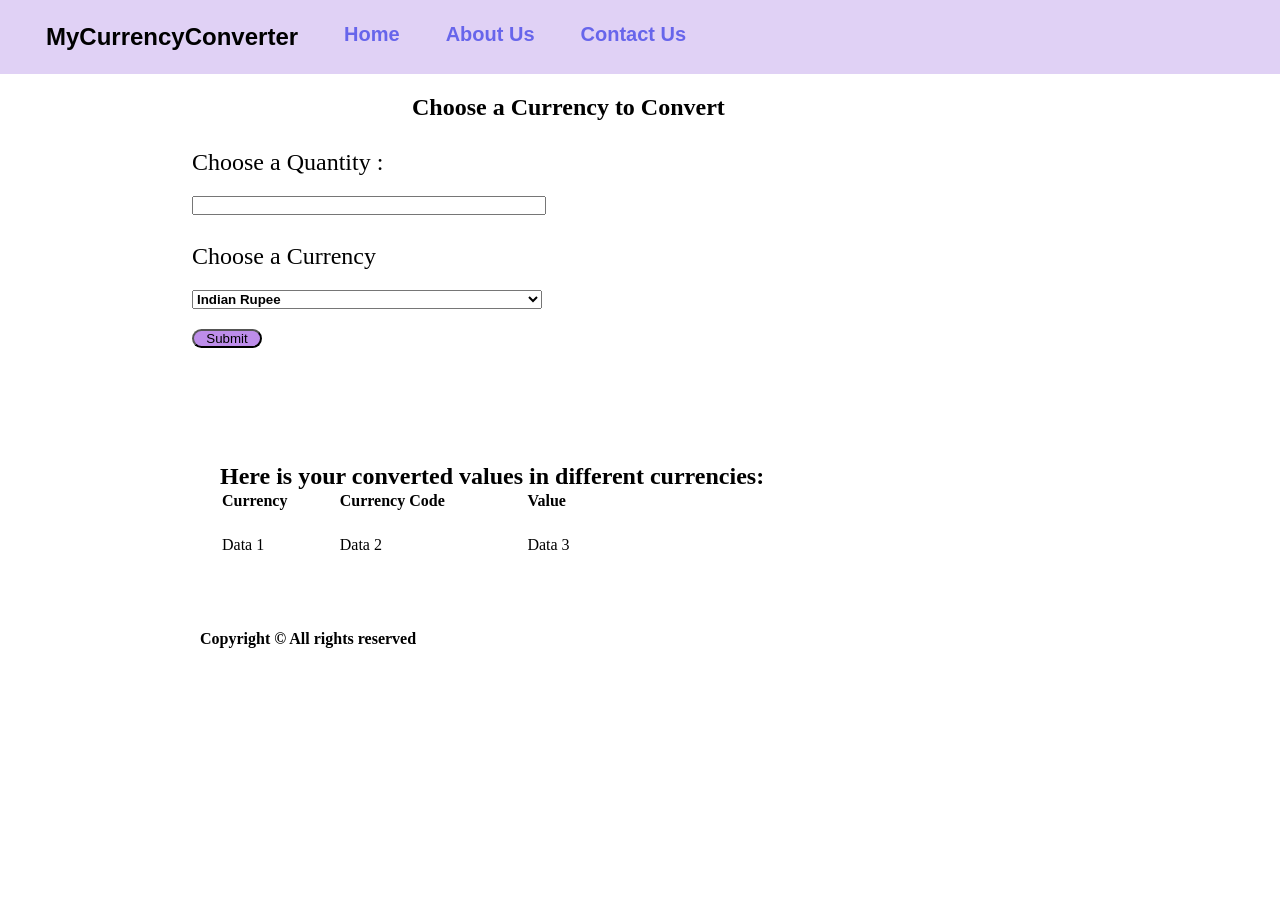
<file: Currency_Converter/index.html>
<!DOCTYPE html>
<html lang="en">
<head>
    <meta charset="UTF-8">
    <meta name="viewport" content="width=device-width, initial-scale=1.0">
    <title>Currency_Converter</title>
    <link rel="stylesheet" href="style.css">
</head>
<body>
  <nav>
    <div class="logo">MyCurrencyConverter</div>
    <ul>
      <li><a href="/">Home</a></li>
      <li><a href="/">About Us</a></li>
      <li><a href="/">Contact Us</a></li>
    </ul>
    </nav>

    <form class="info">
      <h2>Choose a Currency to Convert</h2>
      <br>
      <label for="quantity" style="font-size: x-large; margin-top: -90px;">Choose a Quantity :</label>
      <input type="number" name="quantity" style="width: 350px; margin-top: -30px;" >
      <br>
     <label for="currency" style="margin-top: -90px; font-size: x-large;">Choose a Currency</label>
     <select name="currency" id="currency">
      <option value="">Indian Rupee</option>
      <option value="">USD Dollar</option>
      <option value="">EUROS</option>
     </select>

     <input type="button" value="Submit" class="btn">
    </form>
     <h2>Here is your converted values in different currencies:</h2>
    <table class="tab">
     
      <thead id="head">
        <td>Currency</td>
        <td>Currency Code</td>
        <td>Value</td>
      </thead>
      <tbody class="output">
      <tr>
        <td>Data 1</td>
        <td>Data 2</td>
        <td>Data 3</td>
      </tr>
      </tbody>
    </table>

     <footer>
        Copyright &copy; All rights reserved
    </footer>
    <script src="script.js"></script>
</body>
</html>
</file>
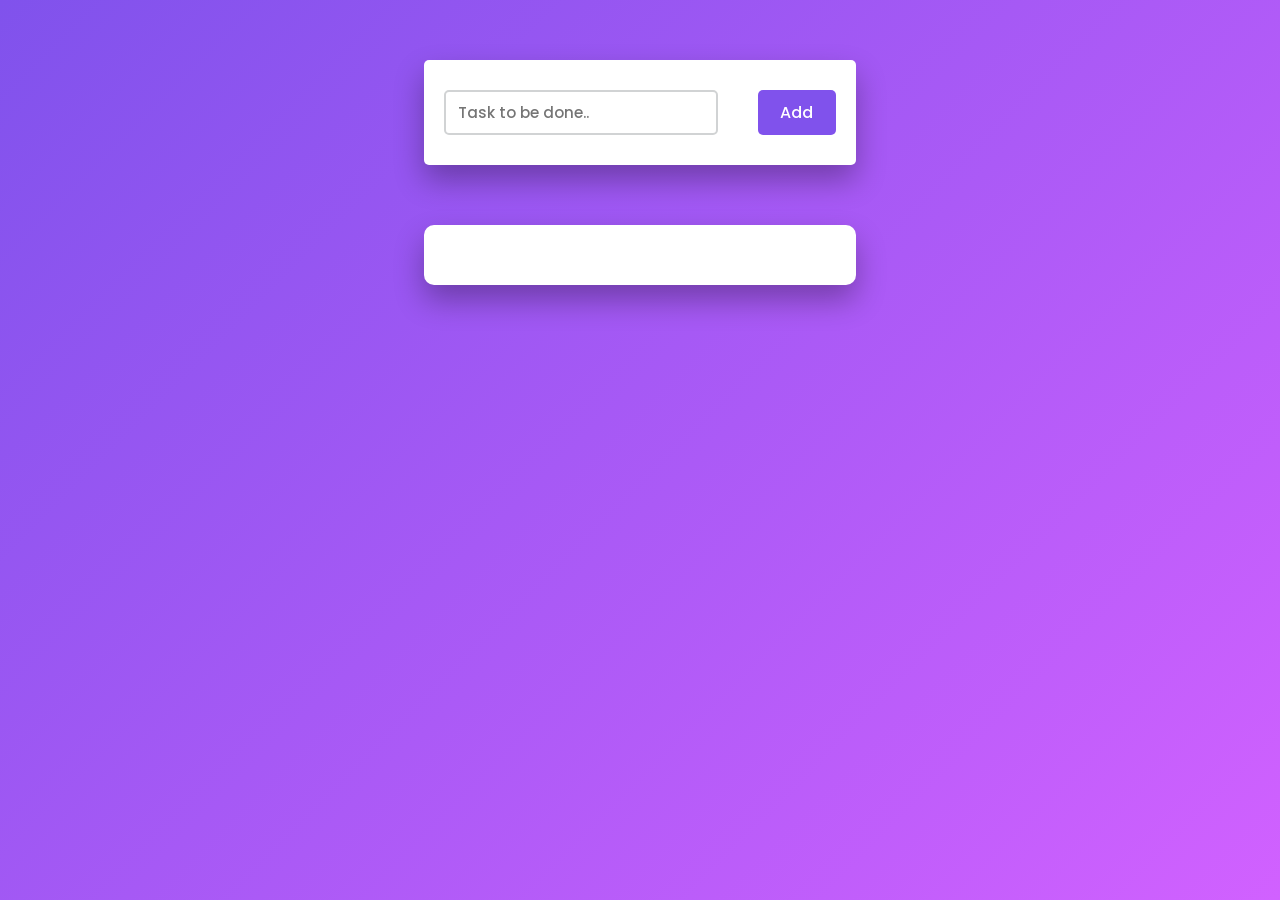
<file: To Do List/index.html>
<!DOCTYPE html>
<html lang="en">
<head>
    <title>Simple To Do List</title>
    <!--Google Font-->
    <link href="https://fonts.googleapis.com/css2?family=Poppins:wght@400;500&display=swap" rel="stylesheet">
    <!--Font Awesome CDN-->
    <link rel="stylesheet" href="https://cdnjs.cloudflare.com/ajax/libs/font-awesome/5.15.2/css/all.min.css">
    <!--Stylesheet-->
    <link rel="stylesheet" href="style.css">
</head>
<body>
    <div class="container">
        <div id="newtask">
            <input type="text" placeholder="Task to be done..">
            <button id="push">Add</button>
        </div>
        <div id="tasks"></div>
    </div>
    <!--Script-->
    <script src="script.js"></script>
</body>
</html>
</file>
<file: Currency_Converter/style.css>
*{
    margin: 0;
    padding: 0;
}

nav{
    font-family: 'Noto Sans',sans-serif;
    font-weight: 900;
    display: flex;
    font-size: 20px;
    background-color: rgb(224, 209, 245);
    padding: 23px;
} 
nav li a{
    text-decoration: none;
    color: rgb(103, 101, 235);
    transition: all;
    transition-duration: 500ms;
}

nav li a:hover{
    text-decoration: none;
    color: rgb(103, 101, 235);
}

div.logo{
    display: flex;
    justify-content: center;
    align-items: center;
    margin: 0 23px;
    font-size: 24px;
}

nav ul li{
    list-style: none;
    margin: 0 23px;
}

nav ul{
    display: flex;
}

.info{
    
    margin: auto;
    height: 41vh;
    width: 70vw;
    margin-top: 20px;
    gap: 50px;
    display: flex;
    flex-direction: column;
}
#currency{
    width: 350px;
    margin-top: -30px;
    font-weight: bold;
}

.btn{
    width: 70px;
    margin-top: -30px;
    border-radius: 10px;
    background-color: rgb(189, 141, 234);
}
h2{
    margin-left: 220px;
}
.tab{
    
    height: 10vh;
    width: 30vw;
    margin-left: 220px;
}

thead{
    font-weight: 600;
    margin-top: 40px;
    padding: 10px;
}
tbody {
  display: table-row-group; /* default */
}


footer{
    margin-left: 200px;
    margin-top: 50px;
    font-weight: 600;
}
@media only screen and (max-width:600px){
  body{
    background-color: lightblue;
  }
}
</file>
<file: To Do List/style.css>
*,
*:before,
*:after{
    padding: 0;
    margin: 0;
    box-sizing: border-box;
}
body{
    height: 100vh;
    background: linear-gradient(
        135deg,
        #8052ec,
        #d161ff
    );
}
.container{
    width: 40%;
    min-width: 450px;
    position: absolute;
    margin: auto;
    left: 0;
    right: 0;
    top: 30px;
    padding: 30px 40px;
}
#newtask{
    position: relative;
    background-color: #ffffff;
    padding: 30px 20px;
    border-radius: 5px;
    box-shadow: 0 15px 30px rgba(0,0,0,0.3);
}
#newtask input{
    width: 70%;
    width: 70%;
    height: 45px;
    font-family: 'Poppins',sans-serif;
    font-size: 15px;
    border: 2px solid #d1d3d4;
    padding: 12px;
    color: #111111;
    font-weight: 500;
    position: relative;
    border-radius: 5px;
}
#newtask input:focus{
    outline: none;
    border-color: #8052ec;
}

#newtask button{
    position: relative;
    float: right;
    width: 20%;
    height: 45px;
    border-radius: 5px;
    font-family: 'Poppins',sans-serif;
    font-weight: 500;
    font-size: 16px;
    background-color: #8052ec;
    border: none;
    color: #ffffff;
    cursor: pointer;
    outline: none;
}
#tasks{
    background-color: #ffffff;
    padding: 30px 20px;
    margin-top: 60px;
    border-radius: 10px;
    box-shadow: 0 15px 30px rgba(0,0,0,0.3);
    width: 100%;
    position: relative;
}
.task{
    background-color: #ffffff;
    height: 50px;
    padding: 5px 10px;
    margin-top: 10px;
    display: flex;
    align-items: center;
    justify-content: space-between;
    border-bottom: 2px solid #d1d3d4;
    cursor: pointer;
}
.task span{
    font-family: 'Poppins',sans-serif;
    font-size: 15px;
    font-weight: 400;
}
.task button{
    background-color: #8052ec;
    color: #ffffff;
    height: 100%;
    width: 40px;
    border-radius: 5px;
    border: none;
    cursor: pointer;
    outline: none;
}
.completed{
    text-decoration: line-through;
}
</file>
